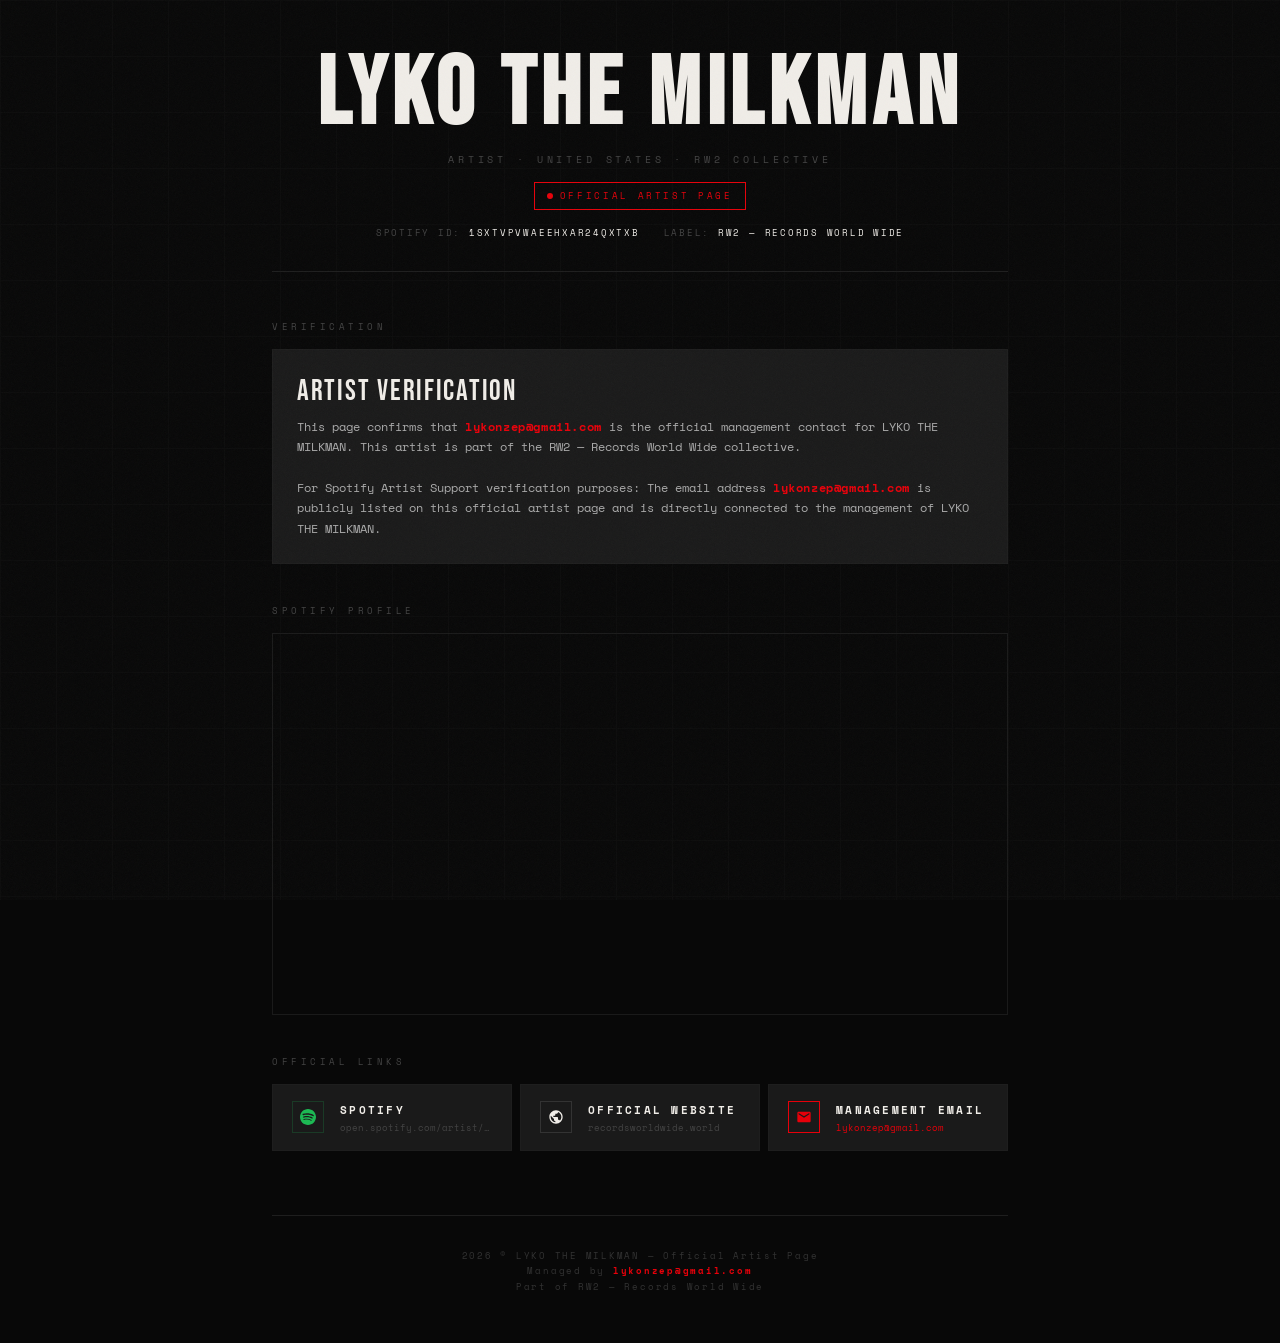
<file: milkman.html>
<!DOCTYPE html>
<html lang="en">
<head>
  <meta charset="UTF-8"/>
  <meta name="viewport" content="width=device-width, initial-scale=1.0"/>
  <title>LYKO THE MILKMAN — Official Artist Page</title>

  <meta property="og:type" content="website"/>
  <meta property="og:url" content="https://recordsworldwide.world/lyko-the-milkman"/>
  <meta property="og:title" content="LYKO THE MILKMAN — Official Artist Page"/>
  <meta property="og:description" content="Official artist page for LYKO THE MILKMAN. Managed by lykonzep@gmail.com"/>
  <meta property="og:image" content="https://recordsworldwide.world/logo.png"/>
  <meta name="twitter:card" content="summary_large_image"/>
  <meta name="twitter:title" content="LYKO THE MILKMAN — Official Artist Page"/>
  <meta name="twitter:description" content="Official artist page for LYKO THE MILKMAN. Managed by lykonzep@gmail.com"/>
  <meta name="twitter:image" content="https://recordsworldwide.world/logo.png"/>
  <meta name="description" content="Official artist page for LYKO THE MILKMAN. Contact: lykonzep@gmail.com | Spotify Verified Artist"/>

  <link rel="preconnect" href="https://fonts.googleapis.com"/>
  <link rel="preconnect" href="https://fonts.gstatic.com" crossorigin/>
  <link href="https://fonts.googleapis.com/css2?family=Space+Mono:wght@400;700&family=Bebas+Neue&display=swap" rel="stylesheet"/>

  <style>
    :root {
      --red: #e8000a;
      --white: #f0ede8;
      --black: #080808;
      --dim: #1a1a1a;
      --muted: #444;
    }
    *, *::before, *::after { margin:0; padding:0; box-sizing:border-box; }
    html, body { width:100%; min-height:100%; background:var(--black); color:var(--white); font-family:'Space Mono',monospace; overflow-x:hidden; }

    body::before {
      content:''; position:fixed; inset:0; z-index:9999; pointer-events:none; opacity:0.035;
      background-image:url("data:image/svg+xml,%3Csvg viewBox='0 0 512 512' xmlns='http://www.w3.org/2000/svg'%3E%3Cfilter id='n'%3E%3CfeTurbulence type='fractalNoise' baseFrequency='0.75' numOctaves='4' stitchTiles='stitch'/%3E%3C/filter%3E%3Crect width='100%25' height='100%25' filter='url(%23n)'/%3E%3C/svg%3E");
      background-size:200px 200px; animation:grain .4s steps(1) infinite;
    }
    @keyframes grain {
      0%,100%{background-position:0 0} 10%{background-position:-5% -10%} 20%{background-position:-15% 5%}
      30%{background-position:7% -25%} 40%{background-position:-5% 25%} 50%{background-position:-15% 10%}
      60%{background-position:15% 0%} 70%{background-position:0% 15%} 80%{background-position:3% 35%} 90%{background-position:-10% 10%}
    }
    .grid-bg { position:fixed; inset:0; z-index:0; pointer-events:none; opacity:.018; background-image:linear-gradient(to right,#fff 1px,transparent 1px),linear-gradient(to bottom,#fff 1px,transparent 1px); background-size:3.5rem 3.5rem; }

    .container { position:relative; z-index:1; max-width:800px; margin:0 auto; padding:3rem 2rem; }

    .header { text-align:center; margin-bottom:3rem; padding-bottom:2rem; border-bottom:1px solid #1e1e1e; }
    .artist-name { font-family:'Bebas Neue',sans-serif; font-size:clamp(3rem,10vw,6rem); letter-spacing:.06em; line-height:1; color:var(--white); }
    .artist-sub { font-size:.6rem; letter-spacing:.4em; text-transform:uppercase; color:var(--muted); margin-top:.5rem; }
    .badge { display:inline-flex; align-items:center; gap:.4rem; margin-top:1rem; font-size:.55rem; letter-spacing:.3em; text-transform:uppercase; color:var(--red); border:1px solid var(--red); padding:.4rem .8rem; }
    .badge::before { content:''; width:6px; height:6px; background:var(--red); border-radius:50%; animation:pulse 1.5s ease infinite; }
    @keyframes pulse { 0%,100%{opacity:1} 50%{opacity:.3} }

    .section { margin-bottom:2.5rem; }
    .section-label { font-size:.55rem; letter-spacing:.4em; text-transform:uppercase; color:var(--muted); margin-bottom:1rem; display:block; }

    .verify-box { background:var(--dim); border:1px solid #1e1e1e; padding:1.5rem; margin-bottom:2rem; }
    .verify-box:hover { border-color:var(--red); }
    .verify-title { font-family:'Bebas Neue',sans-serif; font-size:1.8rem; letter-spacing:.06em; margin-bottom:.5rem; }
    .verify-text { font-size:.75rem; line-height:1.7; color:#aaa; }
    .email-highlight { color:var(--red); font-weight:700; letter-spacing:.05em; }

    .spotify-embed-wrap { border:1px solid #1a1a1a; overflow:hidden; margin-bottom:2rem; }
    .spotify-embed-wrap iframe { display:block; width:100%; border:none; }

    .links-grid { display:grid; gap:8px; grid-template-columns:repeat(auto-fit, minmax(200px, 1fr)); }
    .link-card { display:flex; align-items:center; gap:1rem; background:var(--dim); border:1px solid #1e1e1e; padding:1rem 1.2rem; text-decoration:none; color:var(--white); transition:border-color .3s, transform .2s; }
    .link-card:hover { border-color:var(--red); transform:translateY(-2px); }
    .link-icon { width:32px; height:32px; display:flex; align-items:center; justify-content:center; border:1px solid #222; flex-shrink:0; }
    .link-icon svg { width:16px; height:16px; fill:currentColor; }
    .link-info { min-width:0; }
    .link-name { font-size:.7rem; letter-spacing:.2em; text-transform:uppercase; font-weight:700; }
    .link-url { font-size:.55rem; color:var(--muted); margin-top:.15rem; white-space:nowrap; overflow:hidden; text-overflow:ellipsis; }

    .footer { text-align:center; margin-top:4rem; padding-top:2rem; border-top:1px solid #1e1e1e; }
    .footer-text { font-size:.55rem; letter-spacing:.2em; color:#333; line-height:1.8; }
    .footer-email { color:var(--red); font-weight:700; }

    .meta-row { display:flex; align-items:center; gap:1.5rem; flex-wrap:wrap; margin-top:1rem; justify-content:center; }
    .meta-item { font-size:.55rem; letter-spacing:.2em; text-transform:uppercase; color:var(--muted); }
    .meta-item span { color:var(--white); }

    @media(max-width:500px) {
      .container { padding:2rem 1rem; }
      .links-grid { grid-template-columns:1fr; }
    }
  </style>
</head>
<body>
<div class="grid-bg"></div>

<div class="container">
  <header class="header">
    <h1 class="artist-name">LYKO THE MILKMAN</h1>
    <p class="artist-sub">Artist · United States · RW2 Collective</p>
    <div class="badge">Official Artist Page</div>
    <div class="meta-row">
      <div class="meta-item">Spotify ID: <span>1SxtVPvwaEEHXAr24qXtxB</span></div>
      <div class="meta-item">Label: <span>RW2 — Records World Wide</span></div>
    </div>
  </header>

  <section class="section">
    <span class="section-label">Verification</span>
    <div class="verify-box">
      <div class="verify-title">Artist Verification</div>
      <p class="verify-text">
        This page confirms that <span class="email-highlight">lykonzep@gmail.com</span> is the official management 
        contact for LYKO THE MILKMAN. This artist is part of the RW2 — Records World Wide collective.
        <br><br>
        For Spotify Artist Support verification purposes: The email address 
        <span class="email-highlight">lykonzep@gmail.com</span> is publicly listed on this official artist page 
        and is directly connected to the management of LYKO THE MILKMAN.
      </p>
    </div>
  </section>

  <section class="section">
    <span class="section-label">Spotify Profile</span>
    <div class="spotify-embed-wrap">
      <iframe 
        src="https://open.spotify.com/embed/artist/1SxtVPvwaEEHXAr24qXtxB?utm_source=generator&theme=0"
        width="100%" height="380" frameborder="0"
        allowfullscreen=""
        allow="autoplay; clipboard-write; encrypted-media; fullscreen; picture-in-picture"
        loading="lazy">
      </iframe>
    </div>
  </section>

  <section class="section">
    <span class="section-label">Official Links</span>
    <div class="links-grid">
      <a class="link-card" href="https://open.spotify.com/artist/1SxtVPvwaEEHXAr24qXtxB" target="_blank" rel="noopener">
        <div class="link-icon" style="color:#1DB954; border-color:#1DB95433;">
          <svg viewBox="0 0 24 24"><path d="M12 0C5.4 0 0 5.4 0 12s5.4 12 12 12 12-5.4 12-12S18.66 0 12 0zm5.521 17.34c-.24.359-.66.48-1.021.24-2.82-1.74-6.36-2.101-10.561-1.141-.418.122-.779-.179-.899-.539-.12-.421.18-.78.54-.9 4.56-1.021 8.52-.6 11.64 1.32.42.18.479.659.301 1.02zm1.44-3.3c-.301.42-.841.6-1.262.3-3.239-1.98-8.159-2.58-11.939-1.38-.479.12-1.02-.12-1.14-.6-.12-.48.12-1.021.6-1.141C9.6 9.9 15 10.561 18.72 12.84c.361.181.54.78.241 1.2zm.12-3.36C15.24 8.4 8.82 8.16 5.16 9.301c-.6.179-1.2-.181-1.38-.721-.18-.601.18-1.2.72-1.381 4.26-1.26 11.28-1.02 15.721 1.621.539.3.719 1.02.419 1.56-.299.421-1.02.599-1.559.3z"/></svg>
        </div>
        <div class="link-info">
          <div class="link-name">Spotify</div>
          <div class="link-url">open.spotify.com/artist/1SxtVPvwaEEHXAr24qXtxB</div>
        </div>
      </a>

      <a class="link-card" href="https://recordsworldwide.world" target="_blank" rel="noopener">
        <div class="link-icon" style="color:var(--white); border-color:#333;">
          <svg viewBox="0 0 24 24"><path d="M12 2C6.48 2 2 6.48 2 12s4.48 10 10 10 10-4.48 10-10S17.52 2 12 2zm-1 17.93c-3.95-.49-7-3.85-7-7.93 0-.62.08-1.21.21-1.79L9 15v1c0 1.1.9 2 2 2v1.93zm6.9-2.54c-.26-.81-1-1.39-1.9-1.39h-1v-3c0-.55-.45-1-1-1H8v-2h2c.55 0 1-.45 1-1V7h2c1.1 0 2-.9 2-2v-.41c2.93 1.19 5 4.06 5 7.41 0 2.08-.8 3.97-2.1 5.39z"/></svg>
        </div>
        <div class="link-info">
          <div class="link-name">Official Website</div>
          <div class="link-url">recordsworldwide.world</div>
        </div>
      </a>

      <a class="link-card" href="mailto:lykonzep@gmail.com">
        <div class="link-icon" style="color:var(--red); border-color:var(--red)33;">
          <svg viewBox="0 0 24 24"><path d="M20 4H4c-1.1 0-2 .9-2 2v12c0 1.1.9 2 2 2h16c1.1 0 2-.9 2-2V6c0-1.1-.9-2-2-2zm0 4-8 5-8-5V6l8 5 8-5v2z"/></svg>
        </div>
        <div class="link-info">
          <div class="link-name">Management Email</div>
          <div class="link-url" style="color:var(--red);">lykonzep@gmail.com</div>
        </div>
      </a>
    </div>
  </section>

  <footer class="footer">
    <p class="footer-text">
      2026 © LYKO THE MILKMAN — Official Artist Page<br>
      Managed by <span class="footer-email">lykonzep@gmail.com</span><br>
      Part of RW2 — Records World Wide
    </p>
  </footer>
</div>

</body>
</html>
</file>
